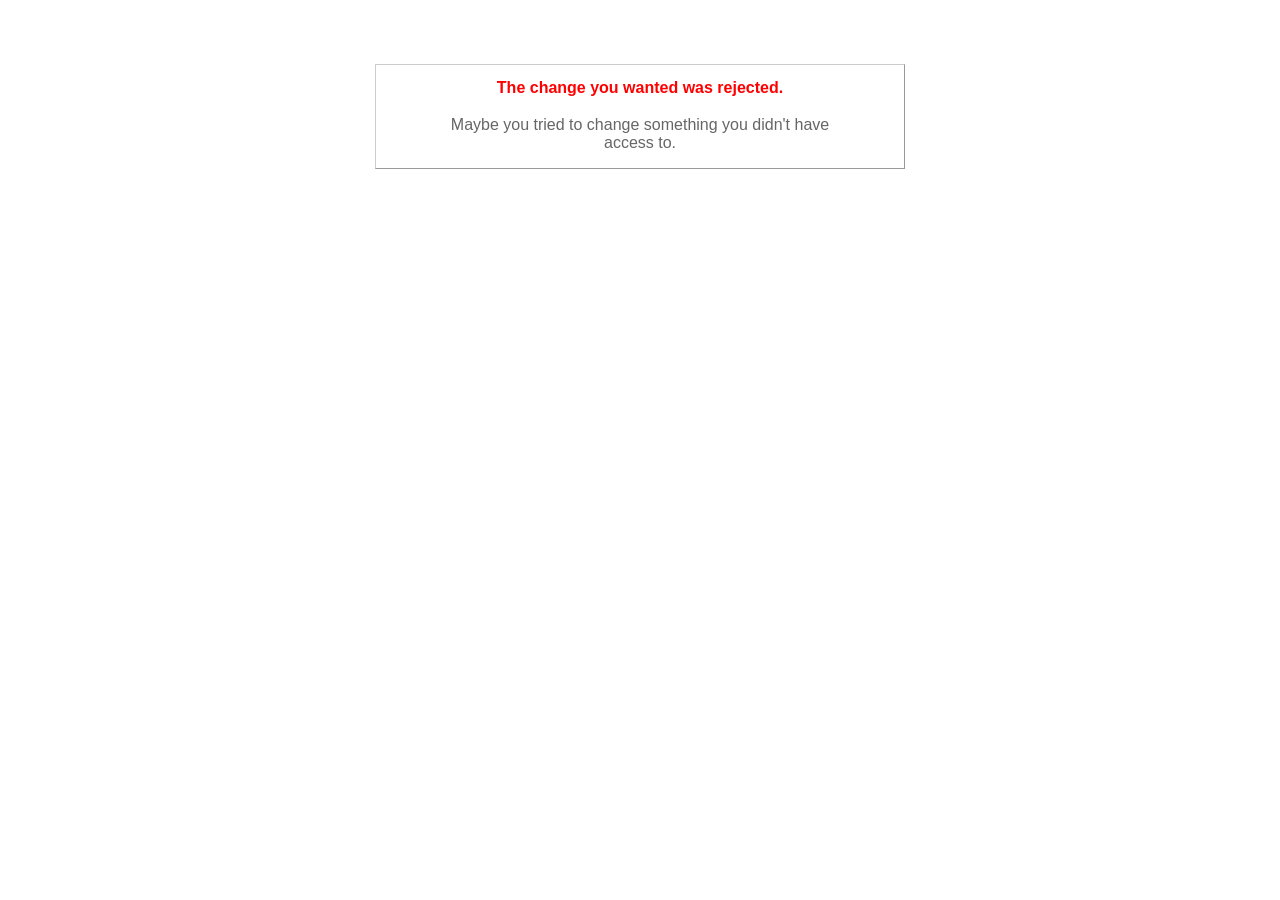
<file: 422.html>
<!DOCTYPE html>
<html>
<head>
  <title>The change you wanted was rejected (422)</title>
  <style type="text/css">
    body { background-color: #fff; color: #666; text-align: center; font-family: arial, sans-serif; }
    div.dialog {
      width: 25em;
      padding: 0 4em;
      margin: 4em auto 0 auto;
      border: 1px solid #ccc;
      border-right-color: #999;
      border-bottom-color: #999;
    }
    h1 { font-size: 100%; color: #f00; line-height: 1.5em; }
  </style>
</head>

<body>
  <!-- This file lives in public/422.html -->
  <div class="dialog">
    <h1>The change you wanted was rejected.</h1>
    <p>Maybe you tried to change something you didn't have access to.</p>
  </div>
</body>
</html>
</file>
